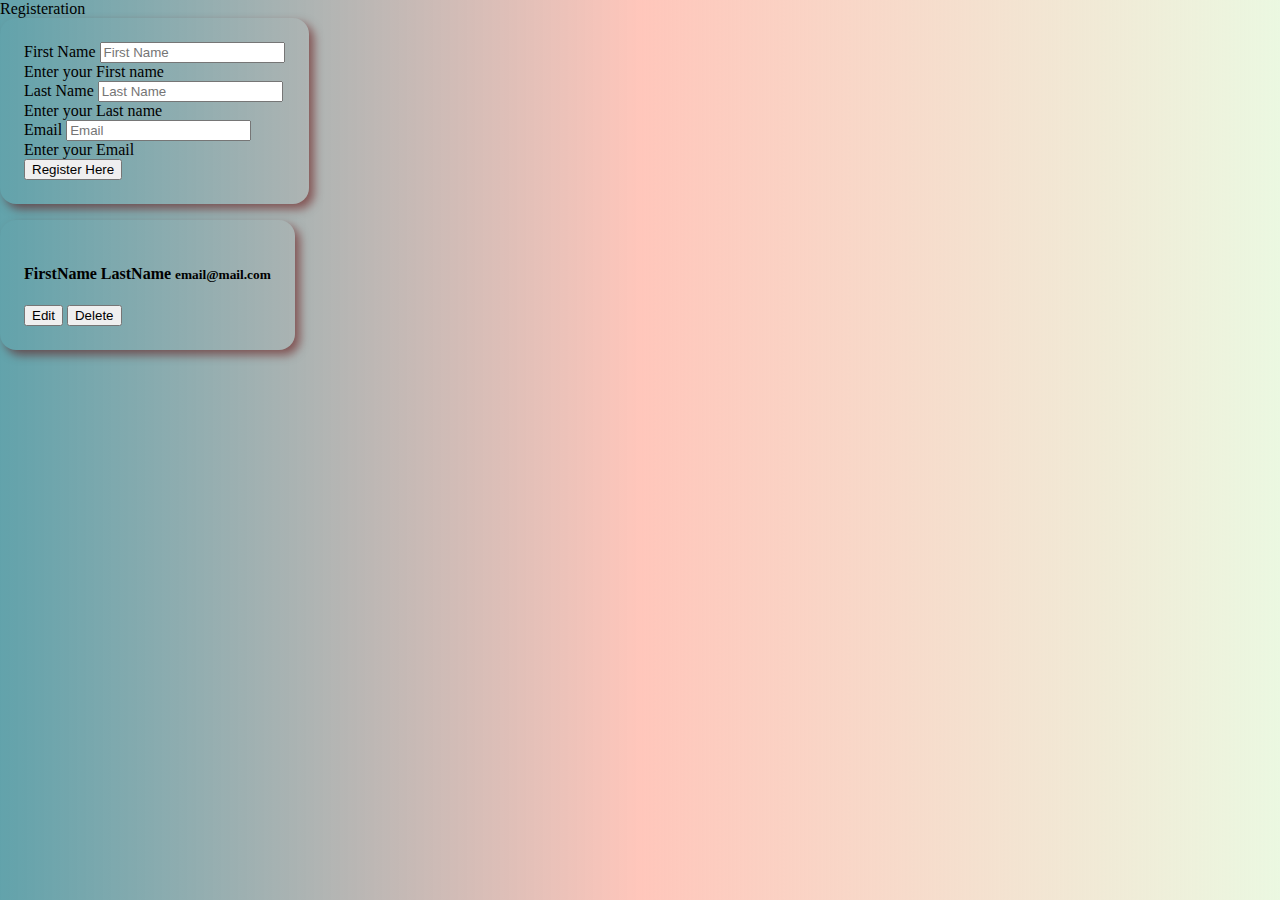
<file: Register/index.html>
<!DOCTYPE html>
<html lang="sv">
<head>
    <meta charset="UTF-8">
    <meta name="viewport" content="width=device-width, initial-scale=1.0">
     <link rel="stylesheet" href="style.css">
     <link href="https://cdn.jsdelivr.net/npm/bootstrap@5.0.0-beta1/dist/css/bootstrap.min.css" rel="stylesheet" integrity="sha384-giJF6kkoqNQ00vy+HMDP7azOuL0xtbfIcaT9wjKHr8RbDVddVHyTfAAsrekwKmP1" crossorigin="anonymous">
     <title>JavaScript1</title>
   </head>
   <body>
  
    
    <div class="container">
      
      <nav class="navbar navbar-light justify-content-center  mb-3">
      <span class="navbar-brand mb-0 h1">Registeration</span>
      </nav>
    
      <form id="REG">
        <div class="row ">
            <div class="form-box col-md-6 mt-3">
              <span class="FirstName">First Name</span>
              <input type="text" id="FirstName" class="form-control" placeholder="First Name" >
              <div class="invalid-feedback" id="error1">
                Enter your First name
              </div>
            </div> 
    
              <div class="form-box col-md-6 mt-3">
                <span class="name">Last Name</span>
                 <input type="text" id="LastName" class="form-control" placeholder="Last Name" >
                   <div class="invalid-feedback" id="error2">
                      Enter your Last name
                   </div>
              </div>  
            
              <div class="form-box col-md-12 mt-4">
                <span class="content">Email</span>
                  <input type="email" id="email" class="form-control" placeholder="Email" >
                  <div class="invalid-feedback "  id="error3">
                    Enter your Email
                   </div>
              </div>
              <div class="reg-btn mt-3">
                <button id="btnSubmit" class="btn btn-dark " > Register Here </button>
              </div>
        </div>        
      </form>
    
        <div class="container">
          <div id="add" class="mt-5">
            <div id="reg_user" class="user">
              <span>
                  <div class="text">
                    <h4>FirstName LastName
                      <small>email@mail.com</small>
                    </h4>
                  </div>
                  <button id="edit" type="submit" class="btn btn-dark">Edit</button>
                  <button class="delete" type="submit" class="btn btn-danger">Delete</button>
              </span>
            </div>
        </div>

        
    <script src="https://cdn.jsdelivr.net/npm/bootstrap@5.0.0-beta1/dist/js/bootstrap.min.js" integrity="sha384-pQQkAEnwaBkjpqZ8RU1fF1AKtTcHJwFl3pblpTlHXybJjHpMYo79HY3hIi4NKxyj" crossorigin="anonymous"></script>
    <script src="script.js"></script>
</body>
</html>
</file>
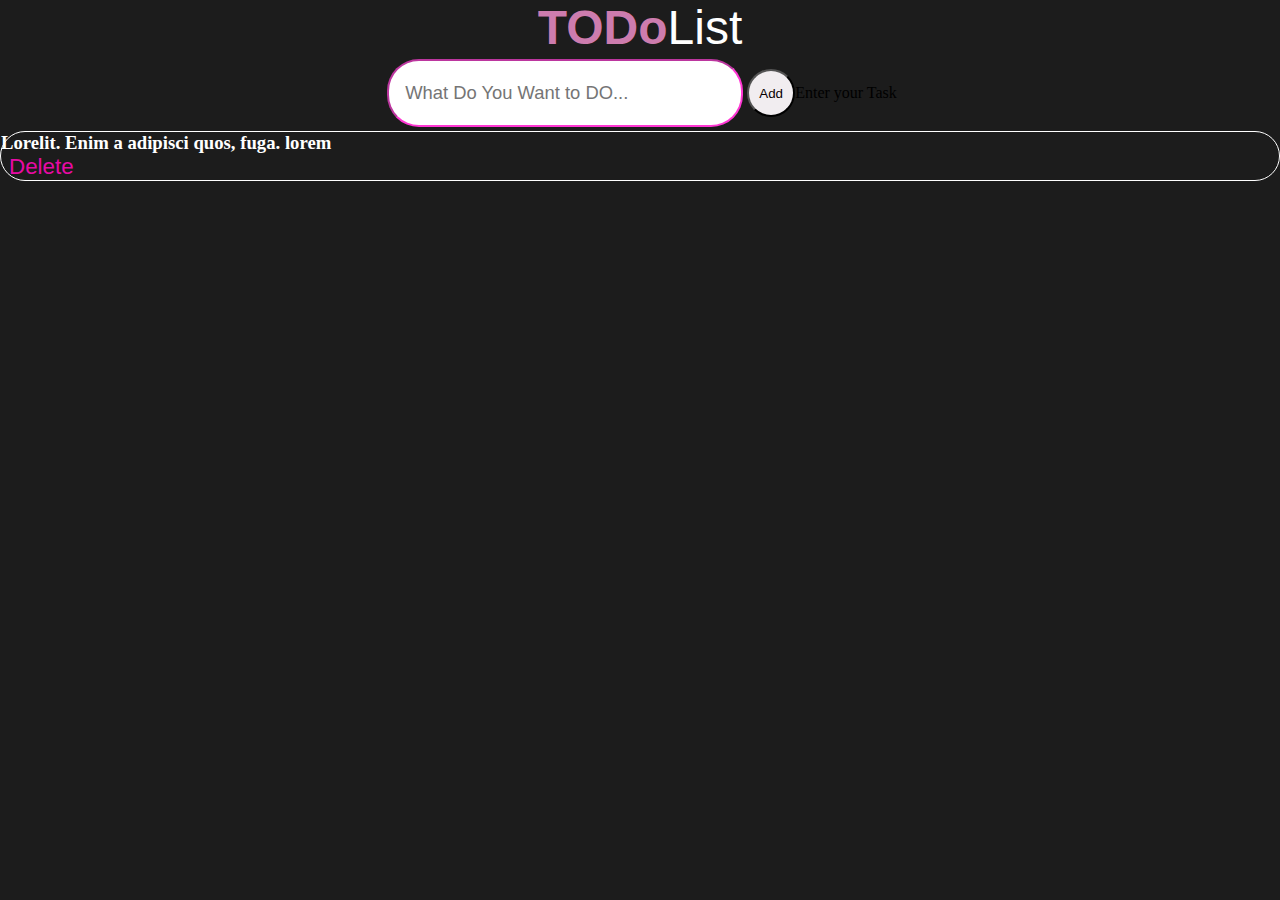
<file: ToDo/index.html>
<!DOCTYPE html>
<html lang="en">
<head>
    <meta charset="UTF-8">
    <meta name="viewport" content="width=device-width, initial-scale=1.0">
    <link href="https://cdn.jsdelivr.net/npm/bootstrap@5.0.0-beta1/dist/css/bootstrap.min.css" rel="stylesheet" integrity="sha384-giJF6kkoqNQ00vy+HMDP7azOuL0xtbfIcaT9wjKHr8RbDVddVHyTfAAsrekwKmP1" crossorigin="anonymous">
    <link rel="stylesheet" href="style.css">
    

    <title>ToDo</title>
</head>
<body>
  
    <form  class="main my-3" id="form" >
        <h1><span  class="liststyle">TODo</span>List</h1>
        <div class="list " >
            <input id="input" type="text"  placeholder="What Do You Want to DO..." >
            <button class="btn btn-dark addButton">Add</button>
            <div class="invalid-feedback "   id="error">
                Enter your Task 
            </div>
            
        </div>
    </form>
   
        <div id="output" class="container ">
               <div class="card py-2 my-3 todo">
                    <div class="item d-flex justify-content-between align-items-center  ">
                        <h3 >
                            Lorelit. Enim a adipisci quos, fuga.
                            lorem
                        </h3>
                        <button id="removeButton" class=" btn removeButton">Delete</button>   
                    </div>    
                </div>

               

        
        </div>
    




    <script src="https://cdn.jsdelivr.net/npm/bootstrap@5.0.0-beta1/dist/js/bootstrap.min.js" integrity="sha384-pQQkAEnwaBkjpqZ8RU1fF1AKtTcHJwFl3pblpTlHXybJjHpMYo79HY3hIi4NKxyj" crossorigin="anonymous"></script>
    <script src="Script.js"></script></body>
</body>
</html>
</file>
<file: Register/style.css>
body{
    margin: 0;
    padding: 0;
    
    background:linear-gradient(1.25turn ,hsla(187, 91%, 25%, 0.63),#ff553355, #ebf8e1);
    background-size: cover;
}
 

.reg-btn{
    border-radius: 1rem;
}

.user ,.row {
    padding: 1.5rem;
    box-shadow: 5px 5px 10px 0 rgba(95, 3, 3, 0.534);
    margin-bottom: 1rem;
    border-radius: 1rem;
    display: inline-table;
    align-items: center;
    justify-content: space-between;

}
</file>
<file: ToDo/style.css>
* {
    padding: 0;
    margin: 0;
}


body{
    height: 100%;
    background-color: rgba(8, 8, 8, 0.918);

}
 
h1{
    font-size: 3rem;
    font-weight: 50;
    margin-top: 1rem 0 3rem;
    text-align: center;
    color: white;
    font-family: 'Segoe UI', Tahoma, Geneva, Verdana, sans-serif;
}

.liststyle{
    font-weight: 800;
    color: rgba(255, 152, 216, 0.781);
}
.list{
    display: flex;
    justify-content: center;
    align-items: center;
    text-align: center;

}
.list  #input{
    padding: 0.5rem 1rem;
    height: 3rem;
    outline: none;
    background-color:white;
    width: 20rem;
    font-size: 1.15rem;
    margin: 0.25rem;
    border-radius: 2rem;
    border-color: rgba(255, 0, 200, 0.788);
}

.addButton{
    height: 3rem;
    width: 3rem;
    border-radius: 4rem;
    outline: none;
    color: rgb(7, 0, 0);
    margin: 0,25rem;
    background-color: rgba(245, 241, 244, 0.986);
    cursor: pointer;

}
.addButton:hover{
    opacity: 0,7;
}


.card{
    background: none;
    color: white;
    outline: none;
    border: 1px solid;
    border-radius: 4rem; 

}
.task{
    background: none;
    color:rgb(190, 170, 170);
    outline: none;
    font-size: 1.2rem;
    margin: 1.5rem;
    justify-content: space-around;
    
    
   
}


.removeButton{
    font-size: 1.4rem;
   margin: 0 0.5rem;
   background: none;
   outline: none;
   color:rgba(245, 9, 174, 0.966);
   border: none;
   }
</file>
